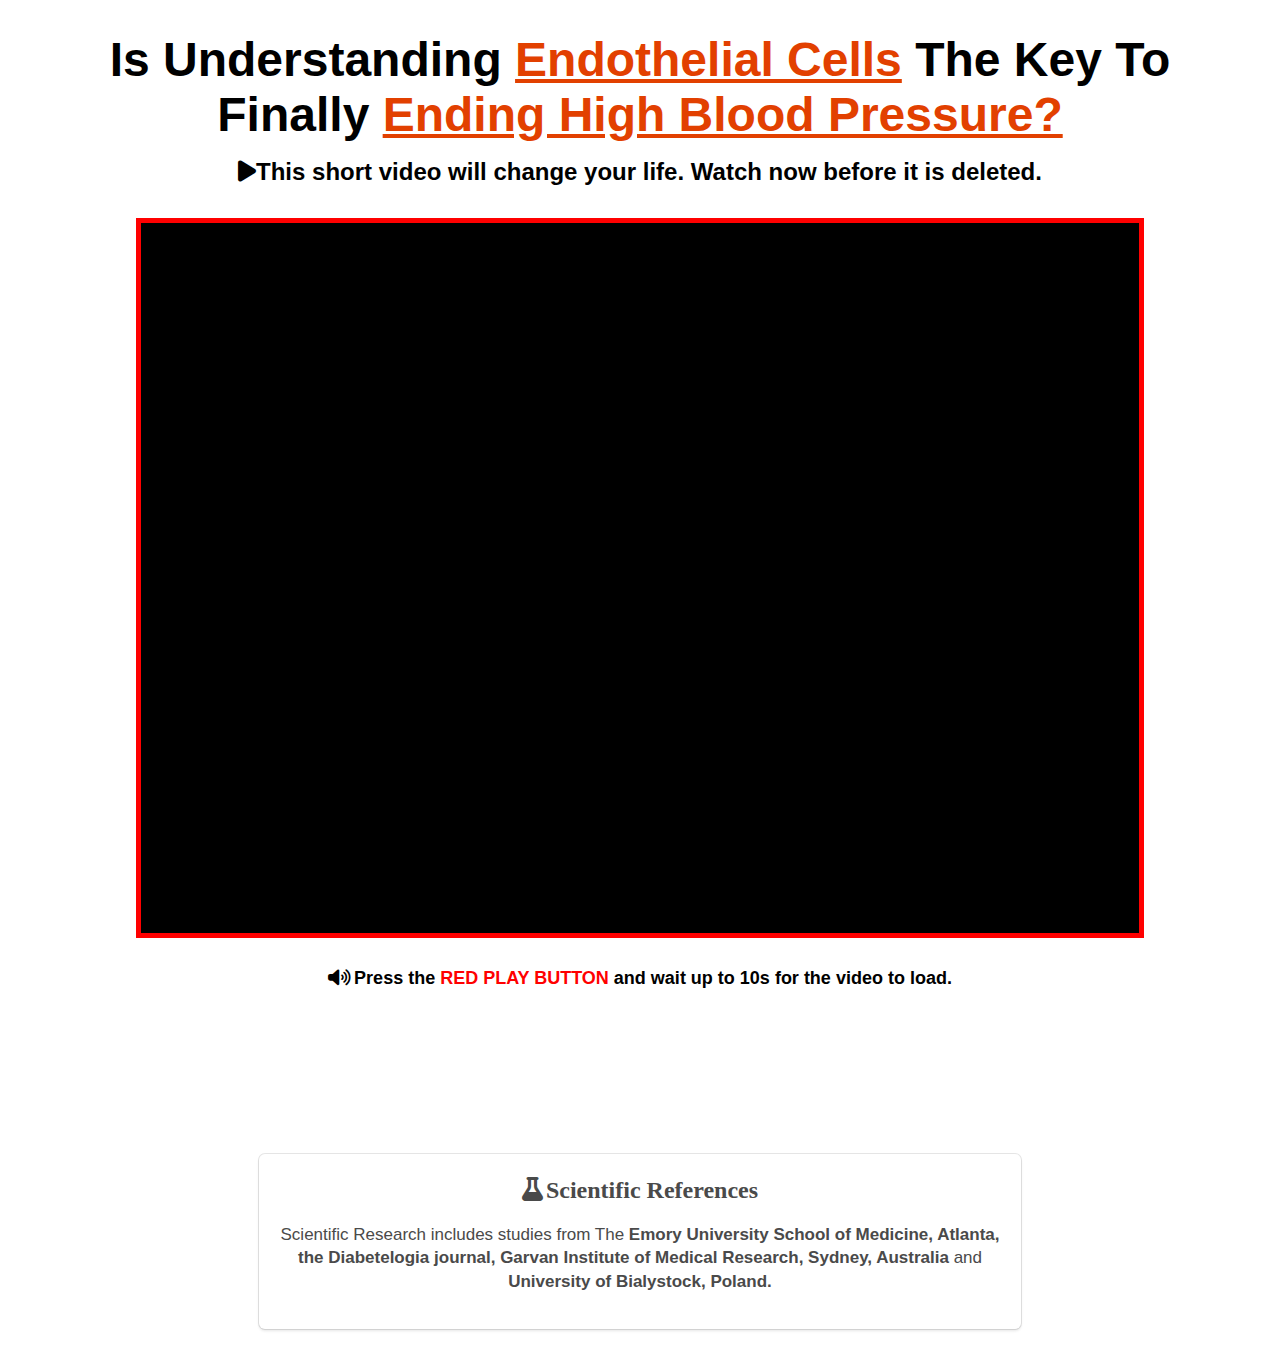
<file: index.html>
<!DOCTYPE html>
<html lang="en">
<head>
    <meta charset="UTF-8">
    <meta http-equiv="X-UA-Compatible" content="IE=edge">
    <meta name="viewport" content="width=device-width, initial-scale=1.0">
    <link rel="stylesheet" href="https://cdnjs.cloudflare.com/ajax/libs/font-awesome/6.3.0/css/all.min.css">
    <link rel="stylesheet" href="style.css">
    <title>Brahmi-Shakti</title>
</head>
<body>
    <section>
        <div class="heading">
            <h1>
                <b>
                    Is Understanding <span style="color: #e24000;"><u>Endothelial Cells</u></span> The Key To Finally <span style="color: #e24000;"><u>Ending High Blood Pressure?</u></span>
                </b>
            </h1>
            <h2><i class="fa-sharp fa-solid fa-play"></i>This short video will change your life. Watch now before it is deleted.</h2>
        </div>

        <div class="iframe_wrapper">
            <iframe width="560" height="315" src="https://www.youtube.com/embed/iU77GkERM0A" title="YouTube video player" frameborder="0" allow="accelerometer; autoplay; clipboard-write; encrypted-media; gyroscope; picture-in-picture; web-share" allowfullscreen></iframe>
        </div>

        <div class="container max-width">
          <div class="welcome">
            <div class="welcome-text">
                <h3><i class="fa fa-volume-up" aria-hidden="true"></i><b>Press the <span>RED PLAY BUTTON</span> and wait up to 10s for the video to load.</b></h3>
                <button><a href="order-page">Click To Select Your Package</a></button>
                <div class="div">
                    <h3><i class="fa fa-flask" aria-hidden="true"></i>Scientific References</h3>
                    <p>
                        Scientific Research includes studies from The <b>
                            Emory University School of Medicine, Atlanta, the Diabetelogia journal, Garvan Institute of Medical Research, Sydney, Australia
                        </b> and <b>
                            University of Bialystock, Poland.
                        </b>
                    </p>
                </div>
            </div>
          </div>
        </div>
    </section>
</body>
</html>
</file>
<file: style.css>
* {
    box-sizing: border-box;
    padding: 0;
    margin: 0;
  }
  
  li,
  a {
    list-style-type: none;
    text-decoration: none;
  }
  
  body {
    font-family: "Segoe UI", Roboto, Oxygen, Ubuntu, Cantarell, "Open Sans",
      "Helvetica Neue", sans-serif;
  }

  section {
    background-color: #F0EFED;
    background-repeat: no-repeat;
    background-size: contain;
    background-position: top;
  }

  section .heading h2 {
    padding-top: 1rem;
    font-weight: 700;
  }

  section .heading h5 .fa-sharp {
    color: black;
    font-size: .8rem;
    padding-right: .2rem;
  }

 section .iframe_wrapper {
    max-width: 1300px;
    margin: 20px auto;
    width: 90%;
    background-color: #000000;
    padding: 60px 0px;
    text-align: center;
  }
 section iframe {
    width: 90%;
  }
  
  @media (min-width: 300px) {
    iframe {
      height: 230px;
    }
  }
  @media (min-width: 330px) {
    iframe {
      height: 240px;
    }
  }
  @media (min-width: 350px) {
    iframe {
      height: 250px;
    }
  }
  @media (min-width: 400px) {
    iframe {
      height: 320px;
    }
  }
  
  @media (min-width: 450px) {
    iframe {
      height: 350px;
    }
  }
  
  @media (min-width: 550px) {
    iframe {
      height: 100%;
    }
  }
  
  @keyframes btn {
    0% {
      transform: scale(1);
      visibility: visible;
    }
  
    50% {
      transform: scale(1);
    }
  
    100% {
      transform: scale(1.1);
    }
  }
  
  @-webkit-keyframes btn {
    0% {
      transform: scale(1);
      visibility: visible;
    }
  
    50% {
      transform: scale(1);
    }
  
    100% {
      transform: scale(1.1);
    }
  }
  
  @-o-keyframes btn {
    0% {
      transform: scale(1);
      visibility: visible;
    }
  
    50% {
      transform: scale(1);
    }
  
    100% {
      transform: scale(1.1);
    }
  }
  
  @-moz-keyframes btn {
    0% {
      transform: scale(1);
      visibility: visible;
    }
  
    50% {
      transform: scale(1);
    }
  
    100% {
      transform: scale(1.1);
    }
  }
  
  section .heading {
    text-align: center;
    margin-bottom: 2rem;
  }
  section .container .welcome .welcome-text h3 span {
    color: red;
    font-weight: bolder;
  }
  
 section .container .welcome .welcome-text h3{
    font-weight: bolder;
    font-size: 18px;
    color: black;
  }
  
 section .container .welcome .welcome-text h3 i{
    padding-right: 3px;
  }
  
  /* =========== BUTTON 1========= */
   section .container .welcome .welcome-text button {
    margin: 20px auto;
    width: 100%;
    height: 100px;
    border: none;
    background-color: green;
    border-radius: 20px;
    cursor: pointer;
    text-align: center;
    
    visibility: hidden;
    animation-name: btn;
    animation-duration: 2s;
    animation-timing-function: ease-in-out;
    animation-delay:00ms;
    animation-iteration-count: infinite;
  }
  
 section .container .welcome .welcome-text button:hover {
    background-color: rgb(8, 82, 8);
  }
 section .container .welcome .welcome-text button a {
    color: white;
    padding: 20px;
    display: block;
    font-size: 28px;
    width: 100%;
    font-weight: 700;
  }  
  
  /* =========== BUTTON 1 END ========= */
  
  ::-moz-selection {
    color: #fff;
    background: #212529;
  }
  
  ::selection {
    color: #fff;
    background: #212529;
  }
  
  .red {
    color: red;
  } 
  
  section {
    background-color: white;
    margin: 2rem 5rem;
  }
  section .headlines {
    width: 100%;
    margin: auto;
    max-width: 1300px;
  }
  section .headlines h1 {
    font-weight: 900;
    text-align: center;
    font-size: 1.6rem;
    margin: 10px 0;
    max-width: 900px;
    margin: auto;
    width: 80%;
  }
  
  section .heading .heading-vid {
    height: 500px;
    width: 100%;
    margin: 20px auto 0;
    border: 2px solid red;
  }

  section .container .welcome .welcome-text h3 {
    text-align: center;
  }

  section .container .welcome {
    background-color: white;
    padding: 10px 15px;
  }

  section .container .welcome .welcome-text h4 {
    text-align: center;
    font-weight: 700;
    font-size: 14px;
    width: 90%;
    margin: auto;
  }

  section .container .welcome .welcome-text .div {
    border-radius: 6px;
    color: #4a4a4a;
    display: block;
    padding: 1.25rem;
    margin: 0 auto;
    margin-top: 25px;
    width: 93%;
    box-shadow: 0 2px 3px rgba(10, 10, 10, 0.1), 0 0 0 1px rgba(10, 10, 10, 0.1);
    line-height: 1.4;
    text-align: center;
  }

  section .container .welcome .welcome-text .div h3 {
    font-family: "Open Sans";
    color: #4a4a4a;
    font-size: 24px;
    width: 50%;
    margin: auto;
    font-weight: 700;
  }
  section .container .welcome .welcome-text .div h3 img {
    width: 30px;
  }
  section .container .welcome .welcome-text .div p {
    color: #4a4a4a;
    font-size: 17px;
    margin: 15px 0;
  }
  
  .max-width {
    max-width: 850px;
    width: 100%;
    margin: auto;
  }
  
  footer {
    padding: 20px;
  }
  footer .footer {
    text-align: center;
    max-width: 770px;
  }
  footer .footer ul {
    display: flex;
    justify-content: center;
    gap: 5px;
    flex-wrap: wrap;
    width: 90%;
    margin: auto;
    text-align: center;
  }
  footer .footer ul li {
    padding: 0 7px;
    text-align: center;
    line-height: 1.3;
  }
  footer .footer ul li a {
    font-size: 15px;
    color: #479da9;
  }
  footer .footer ul li span {
    margin-left: 5px;
  }
  footer .footer .copyright p {
    line-height: 1.4;
    margin-top: 10px;
    font-size: 0.7em;
    color: #888;
    font-size: 12px;
  }
  footer .footer .copyright p:nth-child(1) {
    font-size: 14px;
    width: 90%;
    margin: 10px auto 0;
  }
  
  img {
    width: 100%;
  }

  @media (max-width: 1000px) {
    
    .container h1 {
      text-align: center;
    }
    iframe {
      margin: 30px 0;
    }
    section {
      background-color: white;
      width: 100%;
    }
  }
  
  @media (max-width: 750px) {
    .content {
      width: 100%;
    }
    .container h1 {
      text-align: center;
    }
    iframe {
      margin: 30px 0;
    }
    section {
      background-color: white;
      margin: 1rem 0rem;
      width: 100%;
    }
  }

  @media (max-width: 640px) {
    .container {
      width: 95%;
    }

    section {
      background-color: white;
      margin: 1rem 0rem;
      width: 100%;
    }
  }

  /* === VSL MEDIA QUERY === */
  @media screen and (min-width: 700px) {
    .iframe_wrapper {
      border: 5px solid red;
      height: 80vh;
      max-width: 1000px;
      margin: 0 auto;
    }
  
    .iframe_wrapper {
      max-width: 1200px;
      margin: 20px auto;
      width: 100%;
      background-color: #000000;
      padding: 30px 10px;
    }
    iframe {
      height: 100%;
    }
  
    section .heading h1 {
      font-size: 3em;
    }
  }
</file>
